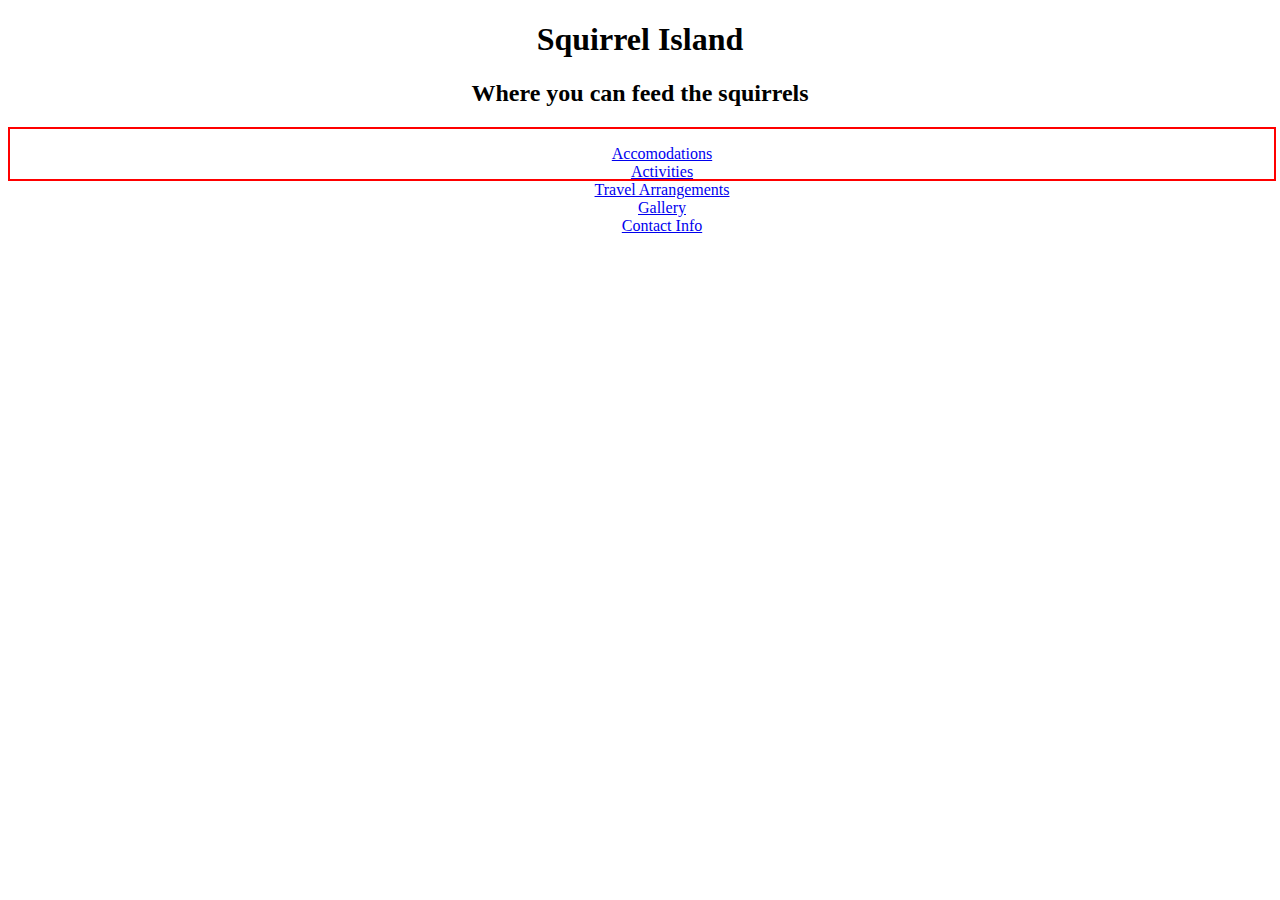
<file: index.html>
<!DOCTYPE html>
<html>
  <head>
    <meta charset="utf-8">
    <link rel="stylesheet" href="css/styles.css" type="text/css">
    <title>Cool best island resort thing</title>
  </head>
  <body>
    <div class="header">
      <h1>Squirrel Island</h1>
      <h2>Where you can feed the squirrels</h2>
    </div>
    <div class="body">
      <div class="nav">
        <ul>
          <li><a href="accom.html">Accomodations</a></li>
          <li><a href="act.html">Activities</a></li>
          <li><a href="trav.html">Travel Arrangements</a></li>
          <li><a href="pix.html">Gallery</a></li>
          <li><a href="con.html">Contact Info</a></li>
        </ul>
    </div>
    </div>
  </body>
</html>
</file>
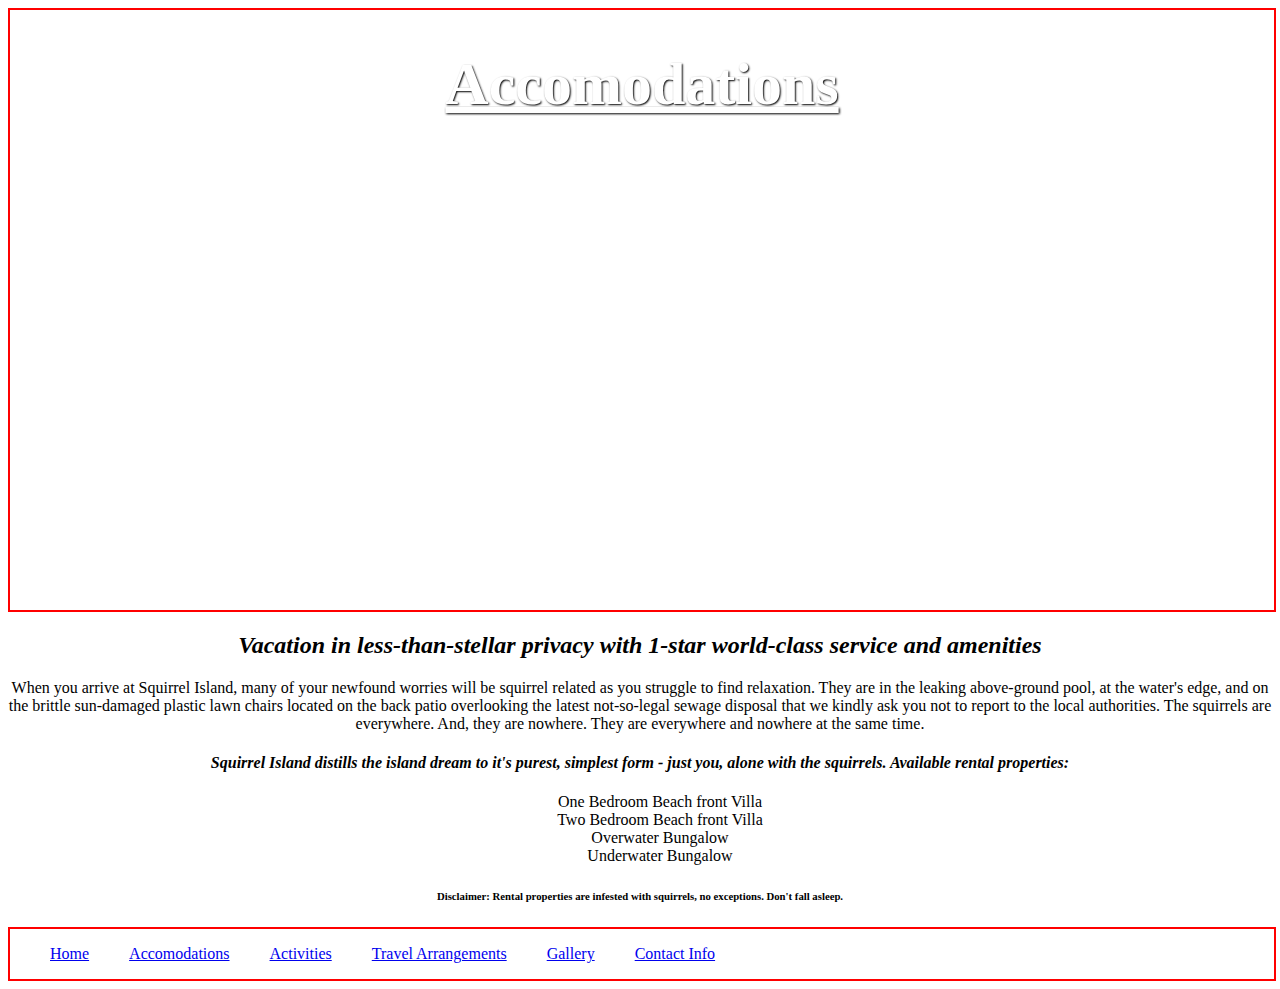
<file: accom.html>
<!DOCTYPE html>
<html>
  <head>
    <meta charset="utf-8">
    <link rel="stylesheet" href="css/styles.css" type="text/css">
    <title>Accomodations</title>
  </head>
  <body>
    <div class="headeraccom">
      <h1 class="h1">Accomodations</h1>
    </div>
      <h2 class="allotherheadings">Vacation in less-than-stellar privacy with 1-star world-class service and amenities</h2>
      <p>When you arrive at Squirrel Island, many of your newfound worries will be squirrel related as you struggle to find relaxation. They are in the leaking above-ground pool, at the water's edge, and on the brittle sun-damaged plastic lawn chairs located on the back patio overlooking the latest not-so-legal sewage disposal that we kindly ask you not to report to the local authorities. The squirrels are everywhere. And, they are nowhere. They are everywhere and nowhere at the same time.</p>
      <h4 class="allotherheadings">Squirrel Island distills the island dream to it's purest, simplest form - just you, alone with the squirrels. Available rental properties:</h4>

      <ul>
        <li>One Bedroom Beach front Villa</li>
        <li>Two Bedroom Beach front Villa</li>
        <li>Overwater Bungalow</li>
        <li>Underwater Bungalow</li>
      </ul>

      <h6>Disclaimer: Rental properties are infested with squirrels, no exceptions. Don't fall asleep.</h6>

    <div class="body">
      <ul>
        <li class="horizontal"><a href="index.html">Home</a></li>
        <li class="horizontal"><a href="accom.html">Accomodations</a></li>
        <li class="horizontal"><a href="act.html">Activities</a></li>
        <li class="horizontal"><a href="trav.html">Travel Arrangements</a></li>
        <li class="horizontal"><a href="pix.html">Gallery</a></li>
        <li class="horizontal"><a href="con.html">Contact Info</a></li>
      </ul>
    </div>
  </body>
</html>
</file>
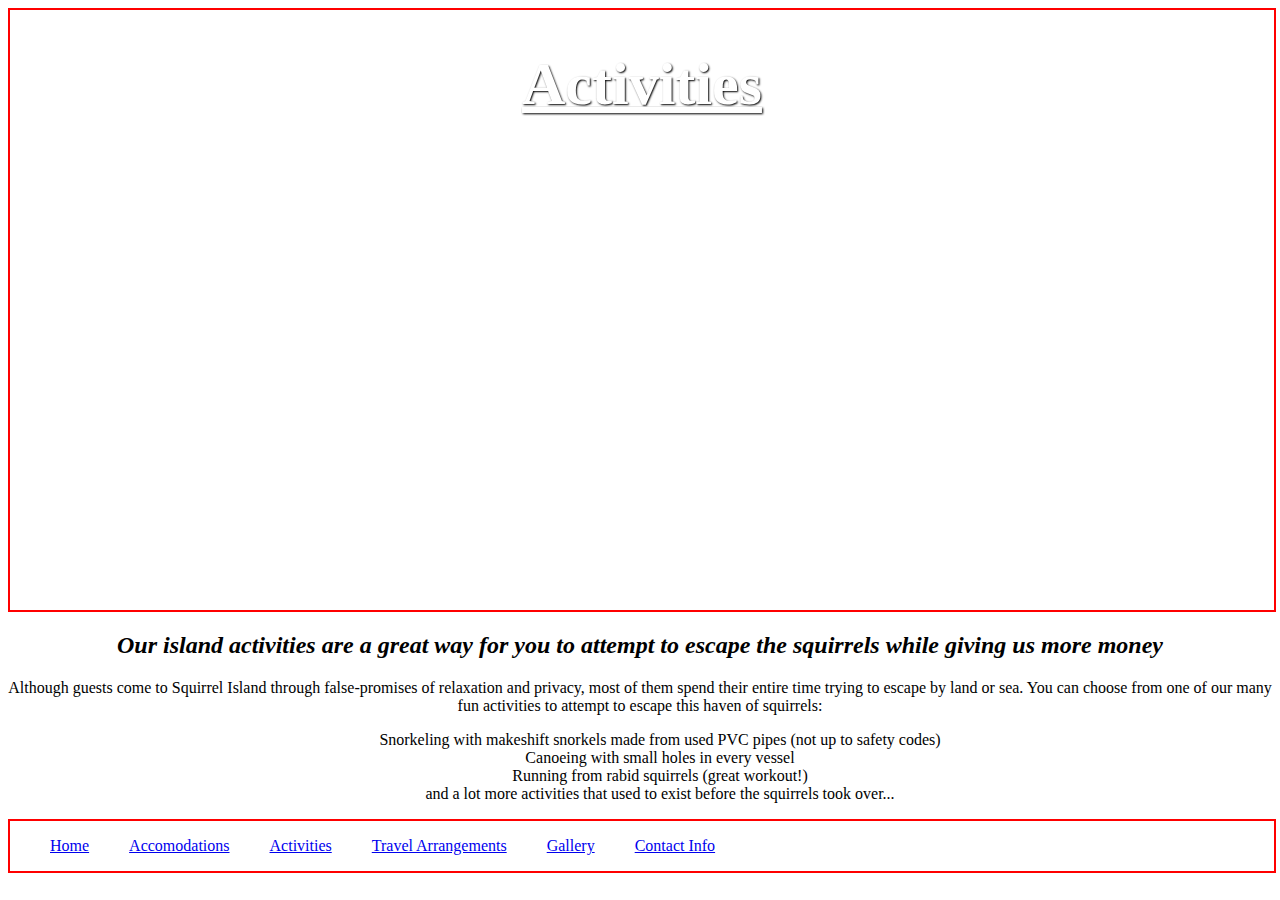
<file: act.html>
<!DOCTYPE html>
<html>
  <head>
    <meta charset="utf-8">
    <link rel="stylesheet" href="css/styles.css" type="text/css">
    <title>Activities</title>
  </head>
  <body>
    <div class="headeract">
      <h1 class="h1">Activities</h1>
    </div>
      <h2 class="allotherheadings">Our island activities are a great way for you to attempt to escape the squirrels while giving us more money</h2>
      <p>Although guests come to Squirrel Island through false-promises of relaxation and privacy, most of them spend their entire time trying to escape by land or sea. You can choose from one of our many fun activities to attempt to escape this haven of squirrels:</p>
      <ul>
        <li>Snorkeling with makeshift snorkels made from used PVC pipes (not up to safety codes)</li>
        <li>Canoeing with small holes in every vessel</li>
        <li>Running from rabid squirrels (great workout!)</li>
        <li>and a lot more activities that used to exist before the squirrels took over...</li>
      </ul>
    <div class="body">
      <ul>
        <li class="horizontal"><a href="index.html">Home</a></li>
        <li class="horizontal"><a href="accom.html">Accomodations</a></li>
        <li class="horizontal"><a href="act.html">Activities</a></li>
        <li class="horizontal"><a href="trav.html">Travel Arrangements</a></li>
        <li class="horizontal"><a href="pix.html">Gallery</a></li>
        <li class="horizontal"><a href="con.html">Contact Info</a></li>
      </ul>
    </div>
  </body>
</html>
</file>
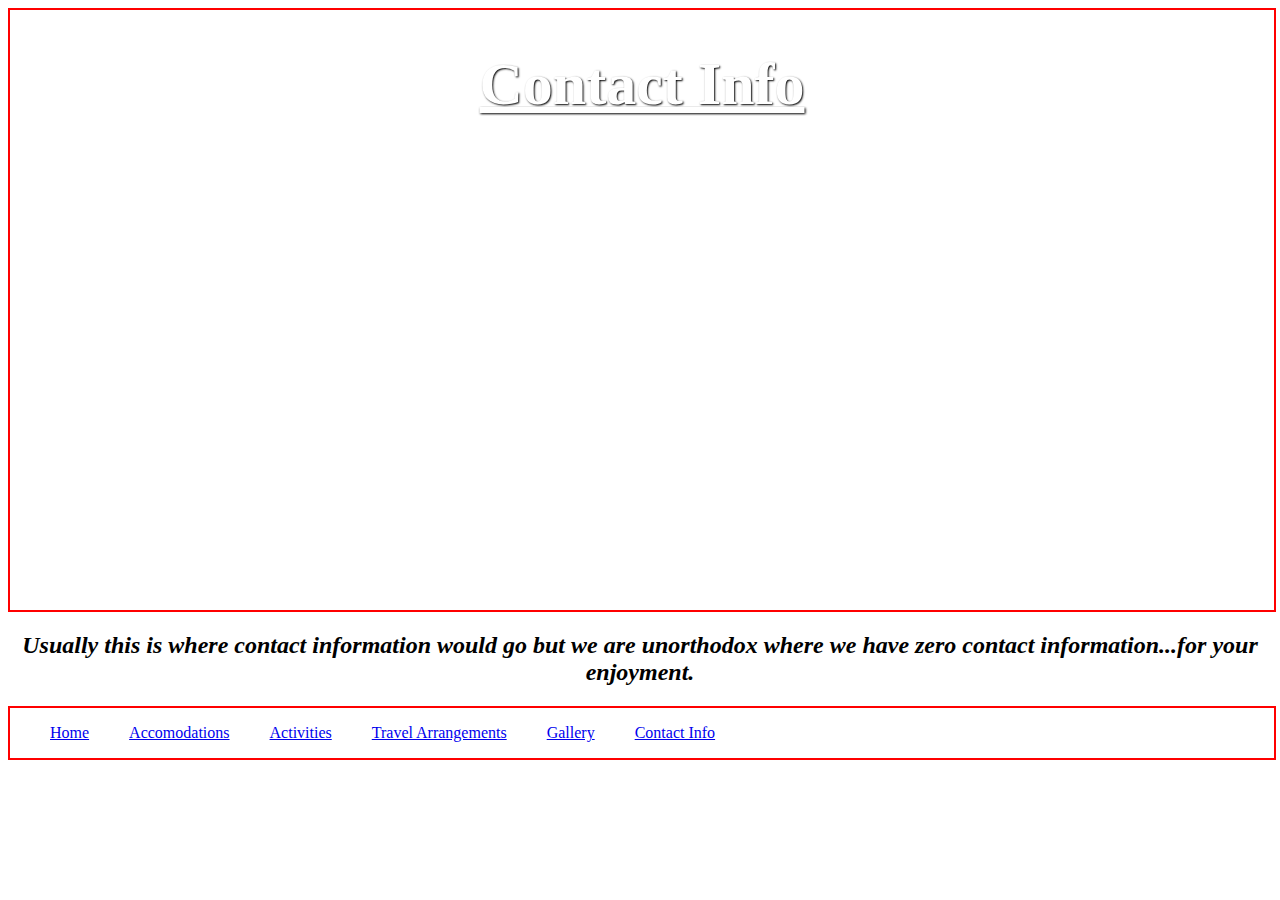
<file: con.html>
<!DOCTYPE html>
<html>
  <head>
    <meta charset="utf-8">
    <link rel="stylesheet" href="css/styles.css" type="text/css">
    <title>Contact Info</title>
  </head>
  <body>
    <div class="headercon">
      <h1 class="h1">Contact Info</h1>
    </div>
      <h2 class="allotherheadings">Usually this is where contact information would go but we are unorthodox where we have zero contact information...for your enjoyment.</h2>
      <p></p>
      <ul>
        <li></li>
        <li></li>
        <li></li>
        <li></li>
      </ul>
      <p>
    <div class="body">
      <ul>
        <li class="horizontal"><a href="index.html">Home</a></li>
        <li class="horizontal"><a href="accom.html">Accomodations</a></li>
        <li class="horizontal"><a href="act.html">Activities</a></li>
        <li class="horizontal"><a href="trav.html">Travel Arrangements</a></li>
        <li class="horizontal"><a href="pix.html">Gallery</a></li>
        <li class="horizontal"><a href="con.html">Contact Info</a></li>
      </ul>
    </div>
  </body>
</html>
</file>
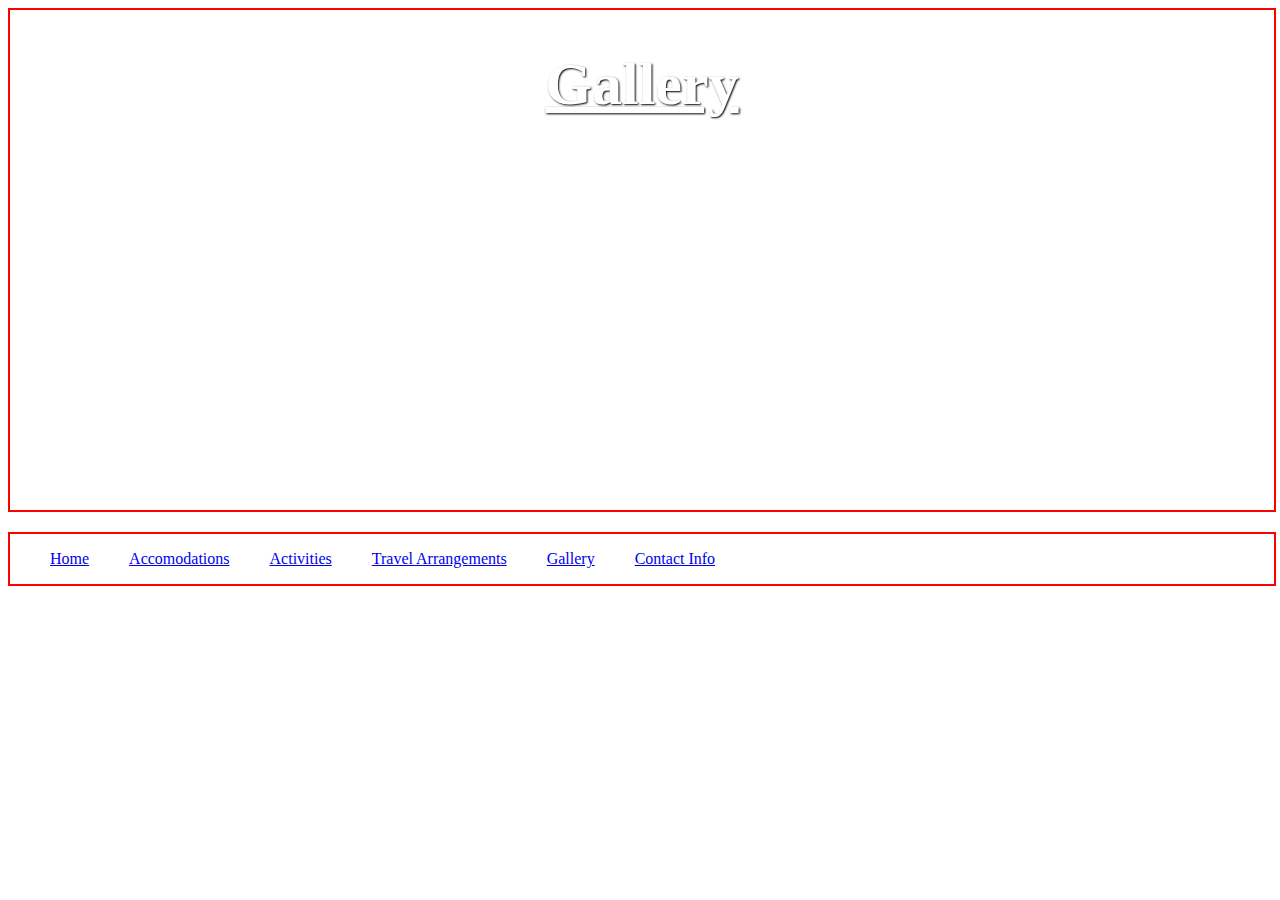
<file: pix.html>
<!DOCTYPE html>
<html>
  <head>
    <meta charset="utf-8">
    <link rel="stylesheet" href="css/styles.css" type="text/css">
    <title>Gallery</title>
  </head>
  <body>
    <div class="headerpix">
      <h1 class="h1">Gallery</h1>
    </div>
      <h2 class="allotherheadings"></h2>
      <p></p>
      <ul>
        <li></li>
        <li></li>
        <li></li>
        <li></li>
      </ul>
      <p>
    <div class="body">
      <ul>
        <li class="horizontal"><a href="index.html">Home</a></li>
        <li class="horizontal"><a href="accom.html">Accomodations</a></li>
        <li class="horizontal"><a href="act.html">Activities</a></li>
        <li class="horizontal"><a href="trav.html">Travel Arrangements</a></li>
        <li class="horizontal"><a href="pix.html">Gallery</a></li>
        <li class="horizontal"><a href="con.html">Contact Info</a></li>
      </ul>
    </div>
  </body>
</html>
</file>
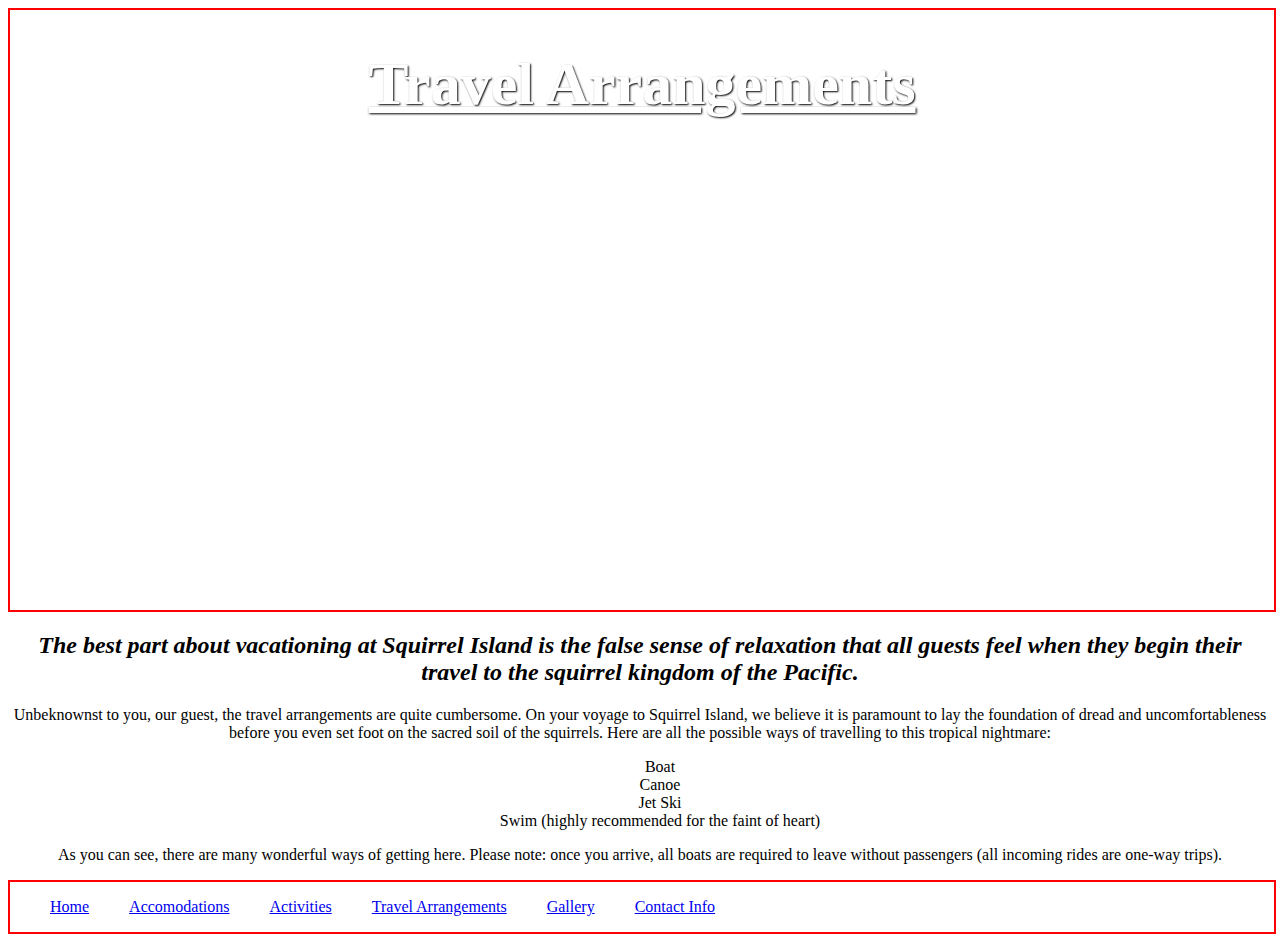
<file: trav.html>
<!DOCTYPE html>
<html>
  <head>
    <meta charset="utf-8">
    <link rel="stylesheet" href="css/styles.css" type="text/css">
    <title>Travel Arrangements</title>
  </head>
  <body>
    <div class="headertrav">
      <h1 class="h1">Travel Arrangements</h1>
    </div>
      <h2 class="allotherheadings">The best part about vacationing at Squirrel Island is the false sense of relaxation that all guests feel when they begin their travel to the squirrel kingdom of the Pacific.</h2>
      <p>Unbeknownst to you, our guest, the travel arrangements are quite cumbersome. On your voyage to Squirrel Island, we believe it is paramount to lay the foundation of dread and uncomfortableness before you even set foot on the sacred soil of the squirrels. Here are all the possible ways of travelling to this tropical nightmare:</p>
      <ul>
        <li>Boat</li>
        <li>Canoe</li>
        <li>Jet Ski</li>
        <li>Swim (highly recommended for the faint of heart)</li>
      </ul>
      <p>As you can see, there are many wonderful ways of getting here. Please note: once you arrive, all boats are required to leave without passengers (all incoming rides are one-way trips).</p>
    <div class="body">
      <ul>
        <li class="horizontal"><a href="index.html">Home</a></li>
        <li class="horizontal"><a href="accom.html">Accomodations</a></li>
        <li class="horizontal"><a href="act.html">Activities</a></li>
        <li class="horizontal"><a href="trav.html">Travel Arrangements</a></li>
        <li class="horizontal"><a href="pix.html">Gallery</a></li>
        <li class="horizontal"><a href="con.html">Contact Info</a></li>
      </ul>
    </div>
  </body>
</html>
</file>
<file: css/styles.css>
* {
  text-align: center;
  font-family:fantasy;
  list-style: none;
}


/*headers*/

.headerindex {
  background-image: url("https://s-media-cache-ak0.pinimg.com/originals/d6/99/ec/d699ec462da83eaf895c783d942bce91.jpg");
  height:600px;
  width: 100%;
  background-size: cover;
  border: 2px solid red;
}
.headeraccom {
  background-image: url("http://vignette2.wikia.nocookie.net/zombie/images/c/cd/Bungalow-Resort-Beach-Island-Maldives-HD.jpeg/revision/latest?cb=20140302100308");
  height:600px;
  width: 100%;
  background-size: cover;
  border: 2px solid red;
}
.headeract {
  background-image: url("https://s-media-cache-ak0.pinimg.com/originals/d5/6b/78/d56b78302c175577aa66c72a29947ab1.jpg");
  height:600px;
  width: 100%;
  background-size: cover;
  border: 2px solid red;
}
.headertrav {
  background-image: url("http://allswalls.com/images/boat-tropical-beach-wallpaper-2.jpg");
  height:600px;
  width: 100%;
  background-size: cover;
  border: 2px solid red;
}
.headerpix {
  background-image: url("https://s-media-cache-ak0.pinimg.com/originals/5d/97/b8/5d97b8478ab7fefd6af1b85225640e6d.jpg");
  height:500px;
  width: 100%;
  background-size: cover;
  border: 2px solid red;
}
.headercon {
  background-image: url("https://s-media-cache-ak0.pinimg.com/originals/42/32/80/42328036f9dfe43398e5fa2ab396045c.jpg");
  height:600px;
  width: 100%;
  background-size: cover;
  border: 2px solid red;
}
.body {
  border: 2px solid red;
  height: 50px;
  width: 100%;
}

/*headings*/

.h1 {
  color: white;
  font-family:fantasy;
  text-decoration: underline;
  text-shadow: 1px 1px 2px black;
  font-size: 60px;
  margin-bottom: -20px;
}

.h2index {
  color: white;
  font-family:fantasy;
  font-style: italic;
  text-shadow: 1px 1px 2px black;
}

.h3index {
  color: white;
  font-family:fantasy;
  font-style: italic;
  line-height: 70px;
  text-shadow: 1px 1px 2px black;
}


.allotherheadings {
  color: black;
  font-family:fantasy;
  font-style: italic;
}

.horizontal {
  list-style: none;
  float: left;
  padding-right: 40px;
}


a {
    display: inline;
}
</file>
